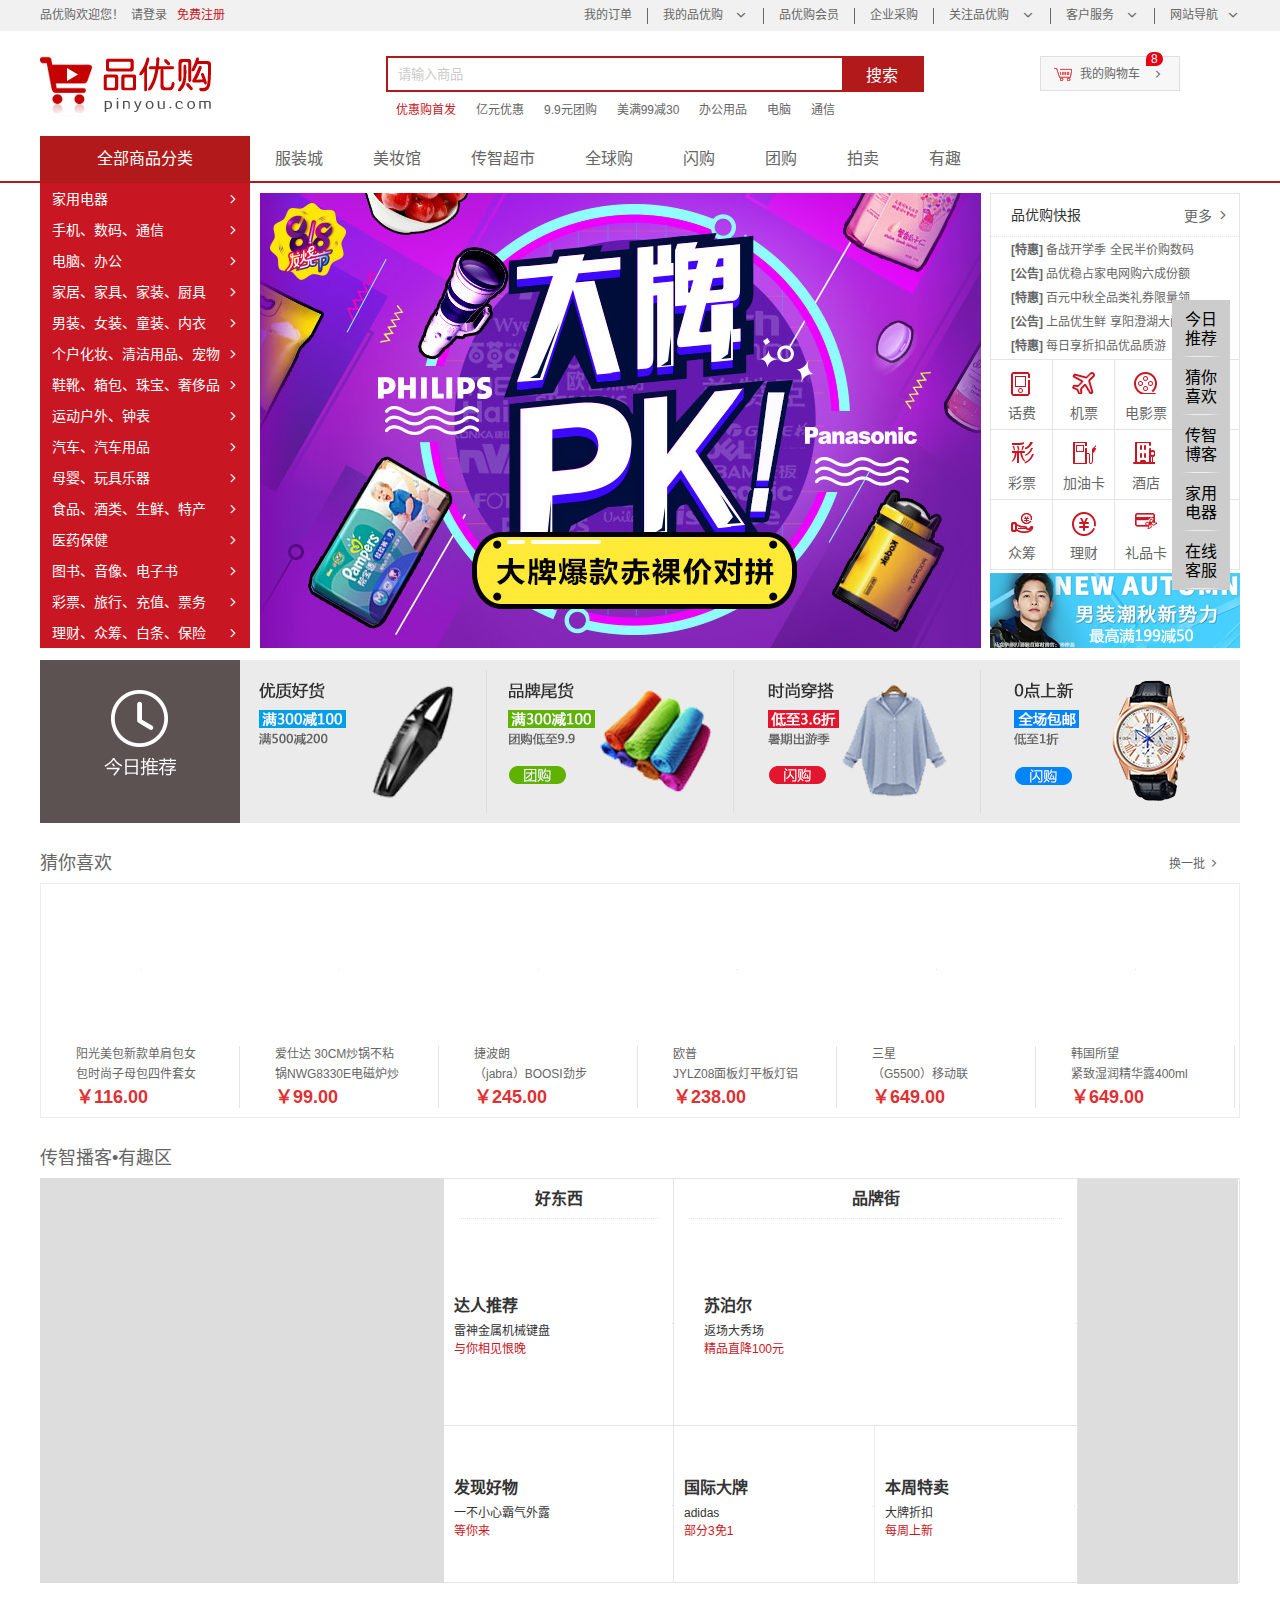
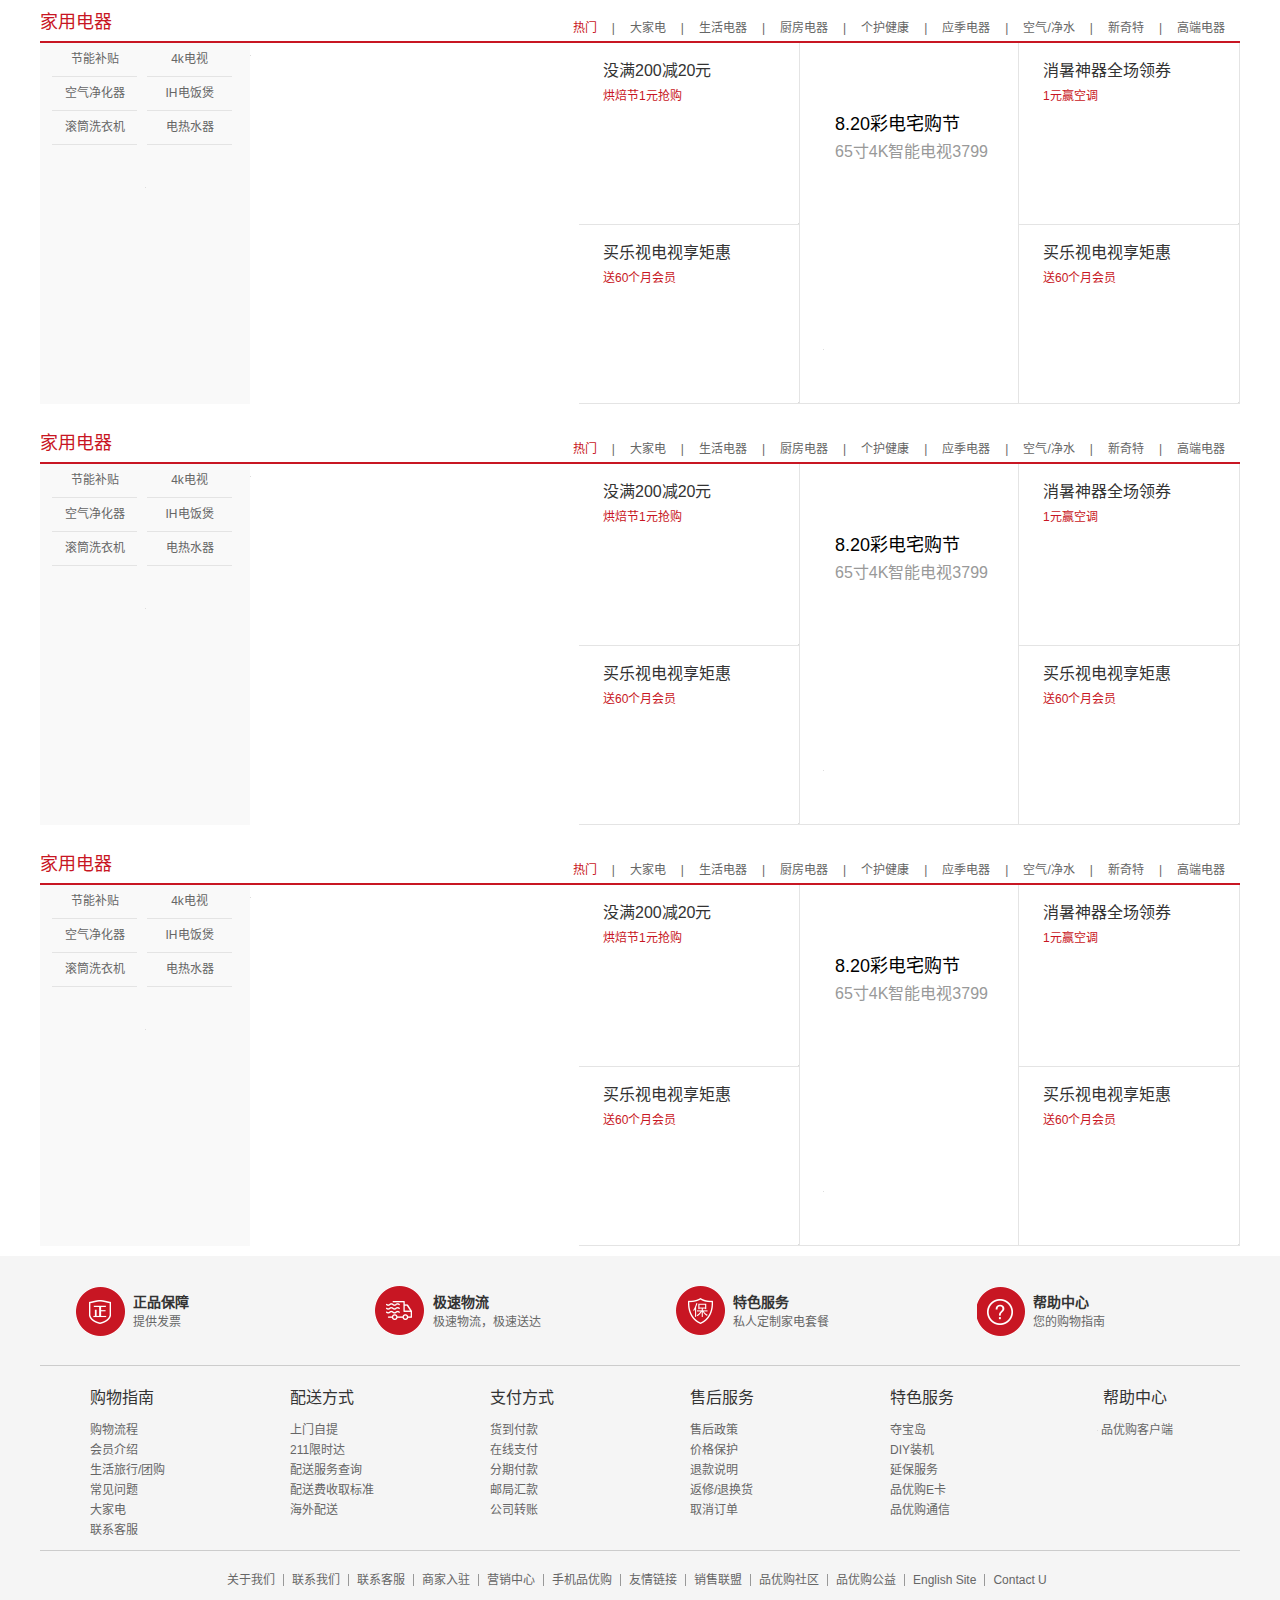
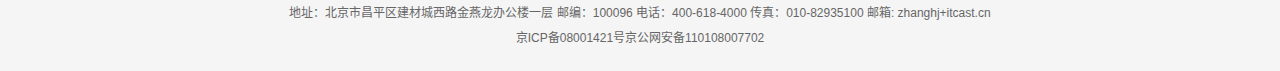
<file: index.html>
<!DOCTYPE html>
<html lang="zh-CN">

<head>
    <meta charset="UTF-8">
    <meta http-equiv="X-UA-Compatible" content="IE=edge">
    <meta name="viewport" content="width=device-width, initial-scale=1.0">
    <title>品优购-正品低价、品质保障、配送及时、轻松购物！
    </title>
    <meta name="description"
        content="品优购-专业的综合网上购物商城,销售家电、数码通讯、电脑、家居百货、服装服饰、母婴、图书、食品等数万个品牌优质商品.便捷、诚信的服务，为您提供愉悦的网上购物体验!">
    <meta name="keywords" content="网上购物,网上商城,手机,笔记本,电脑,MP3,CD,VCD,DV,相机,数码,配件,手表,存储卡,京东">
    <link rel="stylesheet" href="css/base.css">
    <link rel="stylesheet" href="css/common.css">
    <link rel="shortcut icon" href="favicon.ico" />
    <link rel="stylesheet" href="css/index.css">
    <link rel="stylesheet" href="fonts/style.css">
    <script src="js/jQuery.min.js"></script>
    <script src="js/callbacka.js"></script>
    <script src="js/index.js"></script>
</head>

<body>
    <!-- 表头栏制作 -->
    <div class="shortcut">
        <div class="w">
            <div class="fl">
                <ul>
                    <li>品优购欢迎您！ &nbsp;</li>
                    <li><a href="#">请登录 </a> &nbsp;<a href="register.html" class="style_red"> 免费注册 </a> </li>
                </ul>
            </div>
            <div class="fr">
                <ul>
                    <li><a href="#">我的订单</a></li>
                    <li></li>
                    <li><a href="#" class="nav_icon">我的品优购 </a></li>
                    <li></li>
                    <li><a href="#">品优购会员</a></li>
                    <li></li>
                    <li><a href="#">企业采购</a></li>
                    <li></li>
                    <li><a href="#" class="nav_icon">关注品优购 </a></li>
                    <li></li>
                    <li><a href="#" class="nav_icon">客户服务 </a></li>
                    <li></li>
                    <li><a href="#" class="nav_icon">网站导航</a></li>
                </ul>
            </div>
        </div>
    </div>
    <!-- logo、搜索框、购物车制作 -->
    <header class="header w">
        <!-- logo模块 -->
        <div class="logo">
            <h1><a href="index.html" title="品优购商城">品优购商城</a></h1>
        </div>
        <!-- search模块 -->
        <div class="search">
            <input type="search" placeholder="请输入商品" autofocus="autofocus">
            <button>搜索</button>
        </div>
        <!-- 热词模块 -->
        <ul class="hotwords clearfix">
            <li><a href="#" class="style_red">优惠购首发</a></li>
            <li><a href="#">亿元优惠</a></li>
            <li><a href="#">9.9元团购</a></li>
            <li><a href="#">美满99减30</a></li>
            <li><a href="#">办公用品</a></li>
            <li><a href="#">电脑</a></li>
            <li><a href="#">通信</a></li>
        </ul>
        <!-- 购物车模块 -->
        <div class="shopcar"><a href="#">我的购物车</a>
            <i class="count">8</i>
        </div>
    </header>
    <!-- nav模块制作 -->
    <nav class="nav">
        <div class="w">
            <div class="dropdown fl">
                <div class="dt">全部商品分类</div>
                <div class="dd">
                    <ul>
                        <li><a href="#">家用电器</a></li>
                        <li><a href="list.html">手机、数码、通信</a></li>
                        <li><a href="#">电脑、办公</a></li>
                        <li><a href="#">家居、家具、家装、厨具</a></li>
                        <li><a href="#">男装、女装、童装、内衣</a></li>
                        <li><a href="#">个户化妆、清洁用品、宠物</a></li>
                        <li><a href="#">鞋靴、箱包、珠宝、奢侈品</a></li>
                        <li><a href="#">运动户外、钟表</a></li>
                        <li><a href="#">汽车、汽车用品</a></li>
                        <li><a href="#">母婴、玩具乐器</a></li>
                        <li><a href="#">食品、酒类、生鲜、特产</a></li>
                        <li><a href="#">医药保健</a></li>
                        <li><a href="#">图书、音像、电子书</a></li>
                        <li><a href="#">彩票、旅行、充值、票务</a></li>
                        <li><a href="#">理财、众筹、白条、保险</a></li>
                    </ul>
                </div>
            </div>
            <div class="navitems fl">
                <ul>
                    <li><a href="#">服装城</a></li>
                    <li><a href="#">美妆馆</a></li>
                    <li><a href="#">传智超市</a></li>
                    <li><a href="#">全球购</a></li>
                    <li><a href="#">闪购</a></li>
                    <li><a href="#">团购</a></li>
                    <li><a href="#">拍卖</a></li>
                    <li><a href="#">有趣</a></li>
                </ul>
            </div>
        </div>
    </nav>
    <!-- 主体模块 -->
    <div class="w">
        <div class="main">
            <!-- 轮播图模块 -->
            <div class="focus">
                <a href="javascript:;" class="arrow-l arrow" style="font-family: 'icomoon';"></a>
                <a href="javascript:;" class="arrow-r arrow" style="font-family: 'icomoon';"></a>
                <ul>
                    <li><a href="#"><img data-funlazy="upload/图层179.png" alt=""></a></li>
                    <li><a href="#"><img data-funlazy="upload/OIP-C.jpg" alt="" style="width: 721px;height: 455px;"></a>
                    </li>
                    <li><a href="#"><img data-funlazy="upload/R-C.jpg" alt="" style="width: 721px;height: 455px;"></a>
                    </li>
                </ul>
                <ol class="circle">
                </ol>
            </div>
            <div class="newsflash">
                <div class="news">
                    <h5>品优购快报<a href="#">更多&nbsp;<i></i></a></h5>
                    <ul>
                        <li><a href="#"><strong>[特惠]</strong>&nbsp;备战开学季&nbsp;全民半价购数码</a></li>
                        <li><a href="#"><strong>[公告]</strong>&nbsp;品优稳占家电网购六成份额</a></li>
                        <li><a href="#"><strong>[特惠]</strong>&nbsp;百元中秋全品类礼券限量领</a></li>
                        <li><a href="#"><strong>[公告]</strong>&nbsp;上品优生鲜&nbsp;享阳澄湖大闸蟹</a></li>
                        <li><a href="#"><strong>[特惠]</strong>&nbsp;每日享折扣品优品质游</a></li>
                    </ul>
                </div>
                <div class="lifeservice">
                    <ul>
                        <li><a href="#"><i></i>
                                <p>话费</p>
                            </a></li>
                        <li><a href="#"><i style="background-position: -79px -18px;"></i>
                                <p>机票</p>
                            </a></li>
                        <li><a href="#"><i style="background-position: -141px -18px;"></i>
                                <p>电影票</p>
                            </a></li>
                        <li><a href="#"><i style="background-position: -205px -18px;"></i>
                                <p>游戏</p>
                            </a></li>
                        <li><a href="#"><i style="background-position: -15px -89px;"></i>
                                <p>彩票</p>
                            </a></li>
                        <li><a href="#"><i style="background-position: -78px -89px;"></i>
                                <p>加油卡</p>
                            </a></li>
                        <li><a href="#"><i style="background-position: -143px -89px;"></i>
                                <p>酒店</p>
                            </a></li>
                        <li><a href="#"><i style="background-position: -206x -89px;"></i>
                                <p>火车票</p>
                            </a></li>
                        <li><a href="#"><i style="background-position: -15px -159px;"></i>
                                <p>众筹</p>
                            </a></li>
                        <li><a href="#"><i style="background-position: -78px -159px;"></i>
                                <p>理财</p>
                            </a></li>
                        <li><a href="#"><i style="background-position: -141px -159px;"></i>
                                <p>礼品卡</p>
                            </a></li>
                        <li><a href="#"><i style="background-position: -206px -159px;"></i>
                                <p>白条</p>
                            </a></li>
                    </ul>
                </div>
                <div class="bargain">
                    <img data-funlazy="upload/01-电商-主页-gai_03.png" alt="">
                </div>
            </div>
        </div>
    </div>
    <!-- 侧边栏模块 -->
    <div class="aside clearfix">
        <div class="fix">
            <ul>
                <li><a href="javascript:;" data-index="0">今日推荐</a></li>
                <li><a href="javascript:;" data-index="1">猜你喜欢</a></li>
                <li><a href="javascript:;" data-index="2">传智博客</a></li>
                <li><a href="javascript:;" data-index="3"> 家用电器</a></li>
                <li><a href="javascript:;" data-index="4">在线客服</a></li>
            </ul>
            <a class="top" href="javascript:;"><i style="font-family: 'icomoon';"></i><span>顶部</span></a>
        </div>
    </div>
    <div class="footers">
        <!-- 推荐模块 -->
        <div class="w recom itemss" data-index="0">
            <div class="recom_hd">
                <img data-funlazy="images/今日推荐.png" alt="">
            </div>
            <div class="recom_bd">
                <ul>
                    <li><a href="#">
                            <img data-funlazy="upload/recom1_03.png" alt="">
                        </a></li>
                    <li><a href="#">
                            <img data-funlazy="upload/recom2_03.png" alt="">
                        </a></li>
                    <li><a href="#">
                            <img data-funlazy="upload/recom3_03.png" alt="">
                        </a></li>
                    <li><a href="#">
                            <img data-funlazy="upload/recom4_03.png" alt="">
                        </a></li>
                </ul>
            </div>
        </div>
        <!-- 猜你喜欢模块 -->
        <div class="w live itemss" data-index="1">
            <div class="live_nav">
                <h3>猜你喜欢</h3>
                <a href="#">换一批&nbsp;<i style="font-family: 'icomoon';"></i></a>
            </div>
            <div class="live_items">
                <ul>
                    <li><a href="#">
                            <div class="shop_img">
                                <img data-funlazy="upload/图层 152.png" alt="">
                            </div>
                            <div class="shop_title">
                                <p>阳光美包新款单肩包女包时尚子母包四件套女</p>
                                <p>￥116.00</p>
                            </div>
                        </a>
                    </li>
                    <li><a href="#">
                            <div class="shop_img">
                                <img data-funlazy="upload/图层 153.png" alt="">
                            </div>
                            <div class="shop_title">
                                <p>爱仕达 30CM炒锅不粘锅NWG8330E电磁炉炒</p>
                                <p>￥99.00</p>
                            </div>
                        </a>
                    </li>
                    <li><a href="#">
                            <div class="shop_img">
                                <img data-funlazy="upload/图层 154.png" alt="">
                            </div>
                            <div class="shop_title">
                                <p>捷波朗 <br>（jabra）BOOSI劲步</p>
                                <p>￥245.00</p>
                            </div>
                        </a>
                    </li>
                    <li><a href="#">
                            <div class="shop_img">
                                <img data-funlazy="upload/图层 156.png" alt="">
                            </div>
                            <div class="shop_title">
                                <p>欧普 <br>JYLZ08面板灯平板灯铝</p>
                                <p>￥238.00</p>
                            </div>
                        </a>
                    </li>
                    <li><a href="#">
                            <div class="shop_img">
                                <img data-funlazy="upload/图层 158.png" alt="">
                            </div>
                            <div class="shop_title">
                                <p>三星<br>（G5500）移动联</p>
                                <p>￥649.00</p>
                            </div>
                        </a>
                    </li>
                    <li><a href="#">
                            <div class="shop_img">
                                <img data-funlazy="upload/图层 159.png" alt="">
                            </div>
                            <div class="shop_title">
                                <p>韩国所望<br>紧致湿润精华露400ml</p>
                                <p>￥649.00</p>
                            </div>
                        </a>
                    </li>
                </ul>
            </div>
        </div>
        <!-- 有趣区模块 -->
        <div class="w interest itemss" data-index="2">
            <div class="interest_hd">
                <h3>传智播客•有趣区</h3>
            </div>
            <div class="interest_bd">
                <div class="interest_bd_book">
                    <img data-funlazy="upload/传智播客好书榜畅销推荐低至一折.png" alt="">
                </div>
                <div class="interest_bd_gooditems">
                    <div class="article">好东西</div>
                    <div class="recomment">
                        <img data-funlazy="upload/图层 131.png" alt="">
                        <div class="detail">
                            <h3>达人推荐</h3>
                            <p>雷神金属机械键盘<i class="style_red">与你相见恨晚</i></p>
                        </div>
                    </div>
                    <div class="find recomment">
                        <img data-funlazy="upload/图层 133.png" alt="">
                        <div class="detail">
                            <h3>发现好物</h3>
                            <p>一不小心霸气外露<i class="style_red">等你来
                                </i></p>
                        </div>
                    </div>
                </div>
                <div class="interest_bd_brand">
                    <div class="box_left">
                        <div class="boxl_top">品牌街</div>
                        <div class="boxl_center">
                            <div class="con" style="width: 100%;">
                                <img data-funlazy="upload/图层 132.png" alt="">
                                <div class="detail" style="position:absolute; left:30px;">
                                    <h3>苏泊尔</h3>
                                    <p>返场大秀场<br><i class="style_red">精品直降100元</i></p>
                                </div>
                            </div>
                        </div>
                        <div class="boxl_bottom">
                            <div class="con fl"
                                style="width: 201px; height: 157px; border-right: 1px solid #ededed; line-height: 160px;">
                                <img data-funlazy="upload/图层 134.png" alt="">
                                <div class="detail" style="position:absolute; left:10px; ">
                                    <h3>国际大牌</h3>
                                    <p>adidas<br><i class="style_red">部分3免1</i></p>
                                </div>
                            </div>
                            <div class="con fl" style="width: 200px; height: 157px; line-height: 160px;">
                                <img data-funlazy="upload/图层 135.png" alt="">
                                <div class="detail" style="position:absolute; left:10px; ">
                                    <h3>本周特卖</h3>
                                    <p>大牌折扣<br><i class="style_red">每周上新</i></p>
                                </div>
                            </div>
                        </div>
                    </div>
                    <div class="box_right">
                        <img data-funlazy="upload/图层 136.png" alt="">
                    </div>
                </div>
            </div>
        </div>
        <!-- 楼层区域制作 -->
        <div class="floor itemss" data-index="3">
            <div class="w jiandian">
                <div class="box_hd">
                    <h3>家用电器</h3>
                    <div class="tab_list">
                        <ul>
                            <li><a href="#" class="style_red">热门</a>|</li>
                            <li><a href="#">大家电</a>|</li>
                            <li><a href="#">生活电器</a>|</li>
                            <li><a href="#">厨房电器</a>|</li>
                            <li><a href="#">个护健康</a>|</li>
                            <li><a href="#">应季电器</a>|</li>
                            <li><a href="#">空气/净水</a>|</li>
                            <li><a href="#">新奇特</a>|</li>
                            <li><a href="#">高端电器</a></li>
                        </ul>
                    </div>
                </div>
                <div class="box_bd">
                    <div class="tab_content">
                        <div class="tab_list_items1">
                            <div class="col_210">
                                <ul class="clearfix">
                                    <li><a href="#">节能补贴</a></li>
                                    <li><a href="#">4k电视</a></li>
                                    <li><a href="#">空气净化器</a></li>
                                    <li><a href="#">IH电饭煲</a></li>
                                    <li><a href="#">滚筒洗衣机</a></li>
                                    <li><a href="#">电热水器</a></li>
                                </ul>
                                <a href="#"><img data-funlazy="upload/三星曲面电视抽奖送豪礼.png" alt=""></a>
                            </div>
                            <div class="col_329">
                                <a href="#"><img data-funlazy="upload/图层118.png" alt=""></a>
                            </div>
                            <div class="col_221">
                                <a href="#">
                                    <div class="detail">
                                        <p>没满200减20元<br><i class="style_red">烘焙节1元抢购</i></p>
                                    </div>
                                    <img data-funlazy="upload/图层 114.png" alt="">
                                </a>
                                <a href="#">
                                    <div class="detail">
                                        <p>买乐视电视享矩惠<br><i class="style_red">送60个月会员</i></p>
                                    </div>
                                    <img data-funlazy="upload/图层 116.png" alt="">
                                </a>
                            </div>
                            <div class="col_219">
                                <a href="#">
                                    <div class="detail">
                                        <p>8.20彩电宅购节<br><i class="style_red">65寸4K智能电视3799</i></p>
                                    </div>
                                    <img data-funlazy="upload/图层 113.png" alt="">
                                </a>
                            </div>
                            <div class="col_221">
                                <a href="#">
                                    <div class="detail">
                                        <p>消暑神器全场领券<br><i class="style_red">1元赢空调</i></p>
                                    </div>
                                    <img data-funlazy="upload/图层 115.png" alt="">
                                </a>
                                <a href="#">
                                    <div class="detail">
                                        <p>买乐视电视享矩惠<br><i class="style_red">送60个月会员</i></p>
                                    </div>
                                    <img data-funlazy="upload/图层 117.png" alt="">
                                </a>
                            </div>
                        </div>
                    </div>
                </div>
            </div>
            <div class="w jiandian">
                <div class="box_hd">
                    <h3>家用电器</h3>
                    <div class="tab_list">
                        <ul>
                            <li><a href="#" class="style_red">热门</a>|</li>
                            <li><a href="#">大家电</a>|</li>
                            <li><a href="#">生活电器</a>|</li>
                            <li><a href="#">厨房电器</a>|</li>
                            <li><a href="#">个护健康</a>|</li>
                            <li><a href="#">应季电器</a>|</li>
                            <li><a href="#">空气/净水</a>|</li>
                            <li><a href="#">新奇特</a>|</li>
                            <li><a href="#">高端电器</a></li>
                        </ul>
                    </div>
                </div>
                <div class="box_bd">
                    <div class="tab_content">
                        <div class="tab_list_items1">
                            <div class="col_210">
                                <ul class="clearfix">
                                    <li><a href="#">节能补贴</a></li>
                                    <li><a href="#">4k电视</a></li>
                                    <li><a href="#">空气净化器</a></li>
                                    <li><a href="#">IH电饭煲</a></li>
                                    <li><a href="#">滚筒洗衣机</a></li>
                                    <li><a href="#">电热水器</a></li>
                                </ul>
                                <a href="#"><img data-funlazy="upload/三星曲面电视抽奖送豪礼.png" alt=""></a>
                            </div>
                            <div class="col_329">
                                <a href="#"><img data-funlazy="upload/图层118.png" alt=""></a>
                            </div>
                            <div class="col_221">
                                <a href="#">
                                    <div class="detail">
                                        <p>没满200减20元<br><i class="style_red">烘焙节1元抢购</i></p>
                                    </div>
                                    <img data-funlazy="upload/图层 114.png" alt="">
                                </a>
                                <a href="#">
                                    <div class="detail">
                                        <p>买乐视电视享矩惠<br><i class="style_red">送60个月会员</i></p>
                                    </div>
                                    <img data-funlazy="upload/图层 116.png" alt="">
                                </a>
                            </div>
                            <div class="col_219">
                                <a href="#">
                                    <div class="detail">
                                        <p>8.20彩电宅购节<br><i class="style_red">65寸4K智能电视3799</i></p>
                                    </div>
                                    <img data-funlazy="upload/图层 113.png" alt="">
                                </a>
                            </div>
                            <div class="col_221">
                                <a href="#">
                                    <div class="detail">
                                        <p>消暑神器全场领券<br><i class="style_red">1元赢空调</i></p>
                                    </div>
                                    <img data-funlazy="upload/图层 115.png" alt="">
                                </a>
                                <a href="#">
                                    <div class="detail">
                                        <p>买乐视电视享矩惠<br><i class="style_red">送60个月会员</i></p>
                                    </div>
                                    <img data-funlazy="upload/图层 117.png" alt="">
                                </a>
                            </div>
                        </div>
                    </div>
                </div>
            </div>
            <div class="w jiandian">
                <div class="box_hd">
                    <h3>家用电器</h3>
                    <div class="tab_list">
                        <ul>
                            <li><a href="#" class="style_red">热门</a>|</li>
                            <li><a href="#">大家电</a>|</li>
                            <li><a href="#">生活电器</a>|</li>
                            <li><a href="#">厨房电器</a>|</li>
                            <li><a href="#">个护健康</a>|</li>
                            <li><a href="#">应季电器</a>|</li>
                            <li><a href="#">空气/净水</a>|</li>
                            <li><a href="#">新奇特</a>|</li>
                            <li><a href="#">高端电器</a></li>
                        </ul>
                    </div>
                </div>
                <div class="box_bd">
                    <div class="tab_content">
                        <div class="tab_list_items1">
                            <div class="col_210">
                                <ul class="clearfix">
                                    <li><a href="#">节能补贴</a></li>
                                    <li><a href="#">4k电视</a></li>
                                    <li><a href="#">空气净化器</a></li>
                                    <li><a href="#">IH电饭煲</a></li>
                                    <li><a href="#">滚筒洗衣机</a></li>
                                    <li><a href="#">电热水器</a></li>
                                </ul>
                                <a href="#"><img data-funlazy="upload/三星曲面电视抽奖送豪礼.png" alt=""></a>
                            </div>
                            <div class="col_329">
                                <a href="#"><img data-funlazy="upload/图层118.png" alt=""></a>
                            </div>
                            <div class="col_221">
                                <a href="#">
                                    <div class="detail">
                                        <p>没满200减20元<br><i class="style_red">烘焙节1元抢购</i></p>
                                    </div>
                                    <img data-funlazy="upload/图层 114.png" alt="">
                                </a>
                                <a href="#">
                                    <div class="detail">
                                        <p>买乐视电视享矩惠<br><i class="style_red">送60个月会员</i></p>
                                    </div>
                                    <img data-funlazy="upload/图层 116.png" alt="">
                                </a>
                            </div>
                            <div class="col_219">
                                <a href="#">
                                    <div class="detail">
                                        <p>8.20彩电宅购节<br><i class="style_red">65寸4K智能电视3799</i></p>
                                    </div>
                                    <img data-funlazy="upload/图层 113.png" alt="">
                                </a>
                            </div>
                            <div class="col_221">
                                <a href="#">
                                    <div class="detail">
                                        <p>消暑神器全场领券<br><i class="style_red">1元赢空调</i></p>
                                    </div>
                                    <img data-funlazy="upload/图层 115.png" alt="">
                                </a>
                                <a href="#">
                                    <div class="detail">
                                        <p>买乐视电视享矩惠<br><i class="style_red">送60个月会员</i></p>
                                    </div>
                                    <img data-funlazy="upload/图层 117.png" alt="">
                                </a>
                            </div>
                        </div>
                    </div>
                </div>
            </div>
        </div>
        <!-- 底部模块的制作 -->
        <footer class="footer itemss" data-index="4">
            <div class="w">
                <div class="mod_service">
                    <ul>
                        <li>
                            <h5></h5>
                            <div class="service_txt">
                                <h4>正品保障</h4>
                                <p>提供发票</p>
                            </div>
                        </li>
                        <li>
                            <h5 style="background-position: -255px -54px"></h5>
                            <div class="service_txt">
                                <h4>极速物流</h4>
                                <p>极速物流，极速送达</p>
                            </div>
                        </li>
                        <li>
                            <h5 style="background-position: -256px -106px"></h5>
                            <div class="service_txt">
                                <h4>特色服务</h4>
                                <p>私人定制家电套餐</p>
                            </div>
                        </li>
                        <li>
                            <h5 style="background-position: -256px -208px"></h5>
                            <div class="service_txt">
                                <h4>帮助中心</h4>
                                <p>您的购物指南</p>
                            </div>
                        </li>
                    </ul>
                </div>
                <div class="mod_help">
                    <dl>
                        <dt>购物指南</dt>
                        <dd><a href="#">购物流程</a></dd>
                        <dd><a href="#">会员介绍</a></dd>
                        <dd><a href="#">生活旅行/团购</a></dd>
                        <dd><a href="#">常见问题</a></dd>
                        <dd><a href="#">大家电</a></dd>
                        <dd><a href="#">联系客服</a></dd>
                    </dl>
                    <dl>
                        <dt>配送方式</dt>
                        <dd><a href="#">上门自提</a></dd>
                        <dd><a href="#">211限时达</a></dd>
                        <dd><a href="#">配送服务查询</a></dd>
                        <dd><a href="#">配送费收取标准</a></dd>
                        <dd><a href="#">海外配送</a></dd>
                    </dl>
                    <dl>
                        <dt>支付方式</dt>
                        <dd><a href="#">货到付款</a></dd>
                        <dd><a href="#">在线支付</a></dd>
                        <dd><a href="#">分期付款</a></dd>
                        <dd><a href="#">邮局汇款</a></dd>
                        <dd><a href="#">公司转账</a></dd>
                    </dl>
                    <dl>
                        <dt>售后服务</dt>
                        <dd><a href="#">售后政策</a></dd>
                        <dd><a href="#">价格保护</a></dd>
                        <dd><a href="#">退款说明</a></dd>
                        <dd><a href="#">返修/退换货</a></dd>
                        <dd><a href="#">取消订单</a></dd>
                    </dl>
                    <dl>
                        <dt>特色服务</dt>
                        <dd><a href="#">夺宝岛</a></dd>
                        <dd><a href="#">DIY装机</a></dd>
                        <dd><a href="#">延保服务</a></dd>
                        <dd><a href="#">品优购E卡</a></dd>
                        <dd><a href="#">品优购通信</a></dd>
                    </dl>
                    </dl>
                    <dl>
                        <dt>帮助中心</dt>
                        <dd>
                            <img data-funlazy="images/erweima_03.png" alt="">
                            品优购客户端
                        </dd>
                    </dl>
                </div>
                <div class="mod_copyright">
                    <div class="link">
                        <ul>
                            <li><a href="#">关于我们</a></li>
                            <li></li>
                            <li><a href="#">联系我们</a></li>
                            <li></li>
                            <li><a href="#">联系客服</a></li>
                            <li></li>
                            <li><a href="#">商家入驻</a></li>
                            <li></li>
                            <li><a href="#">营销中心</a></li>
                            <li></li>
                            <li><a href="#">手机品优购</a></li>
                            <li></li>
                            <li><a href="#">友情链接</a></li>
                            <li></li>
                            <li><a href="#">销售联盟</a></li>
                            <li></li>
                            <li><a href="#">品优购社区</a></li>
                            <li></li>
                            <li><a href="#">品优购公益</a></li>
                            <li></li>
                            <li><a href="#">English Site</a></li>
                            <li></li>
                            <li><a href="#">Contact U</a></li>
                        </ul>
                    </div>
                    <div class="copyright">
                        地址：北京市昌平区建材城西路金燕龙办公楼一层 邮编：100096 电话：400-618-4000 传真：010-82935100 邮箱: zhanghj+itcast.cn
                        <br>京ICP备08001421号京公网安备110108007702
                    </div>
                </div>
            </div>
        </footer>
    </div>
    <script src="js/funlazy.min.js"></script>
    <script>
        FunLazy({
            beforeLazy: function (src) {
                return src + "?id=" + Math.random().toString(36).substr(2, 10);
            }
        });
    </script>
</body>

</html>
</file>
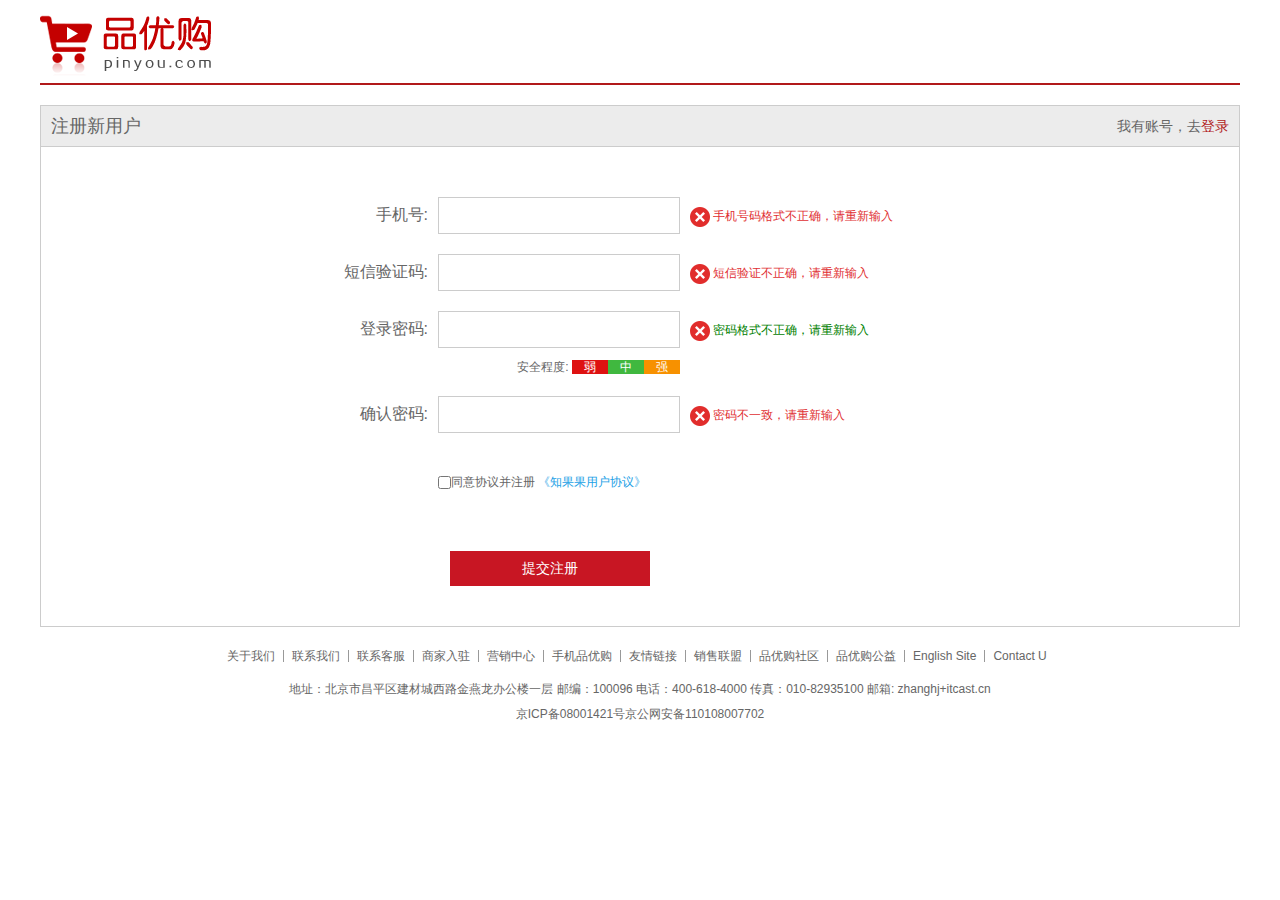
<file: register.html>
<!DOCTYPE html>
<html lang="en">

<head>
    <meta charset="UTF-8">
    <meta http-equiv="X-UA-Compatible" content="IE=edge">
    <meta name="viewport" content="width=device-width, initial-scale=1.0">
    <title>品优购</title>
    <link rel="shortcut icon" href="favicon.ico" />
    <meta name="description" content="">
    <meta name="keywords" content="">
    <link rel="stylesheet" href="css/base.css">
    <link rel="stylesheet" href="css/register.css">
</head>

<body>
    <div class="w">
        <header>
            <a href="index.html"><img src="images/logo.png" alt=""></a>
        </header>
        <div class="registerarea">
            <h3>注册新用户<div class="login">我有账号，去<a href="#">登录</a></div>
            </h3>
            <div class="reg_form">
                <form action="">
                    <ul>
                        <li><label for="">手机号:</label><input type="tel" class="inp"><span class="error"><i
                                    class="error_icon"></i> 手机号码格式不正确，请重新输入</span></li>
                        <li><label for="">短信验证码:</label><input type="text" class="inp"><span class="error"><i
                                    class="error_icon"></i> 短信验证不正确，请重新输入</span></li>
                        <li><label for="">登录密码:</label><input type="text" class="inp"><span class="success"><i
                                    class="success_icon"></i> 密码格式不正确，请重新输入</span></li>
                        <li class="safe">安全程度: <em class="ruo">弱</em><em class="zhong">中</em><em class="qiang">强</em>
                        </li>
                        <li><label for="">确认密码:</label><input type="text" class="inp"><span class="error"><i
                                    class="error_icon"></i> 密码不一致，请重新输入</span></li>
                        <li class="agree"><input type="checkbox">同意协议并注册 <i>《知果果用户协议》</i></li>
                        <li><button>提交注册</button></li>
                    </ul>
                </form>
            </div>
        </div>
        <footer>
            <div class="mod_copyright">
                <div class="link">
                    <ul>
                        <li><a href="#">关于我们</a></li>
                        <li></li>
                        <li><a href="#">联系我们</a></li>
                        <li></li>
                        <li><a href="#">联系客服</a></li>
                        <li></li>
                        <li><a href="#">商家入驻</a></li>
                        <li></li>
                        <li><a href="#">营销中心</a></li>
                        <li></li>
                        <li><a href="#">手机品优购</a></li>
                        <li></li>
                        <li><a href="#">友情链接</a></li>
                        <li></li>
                        <li><a href="#">销售联盟</a></li>
                        <li></li>
                        <li><a href="#">品优购社区</a></li>
                        <li></li>
                        <li><a href="#">品优购公益</a></li>
                        <li></li>
                        <li><a href="#">English Site</a></li>
                        <li></li>
                        <li><a href="#">Contact U</a></li>
                    </ul>
                </div>
                <div class="copyright">
                    地址：北京市昌平区建材城西路金燕龙办公楼一层 邮编：100096 电话：400-618-4000 传真：010-82935100 邮箱: zhanghj+itcast.cn
                    <br>京ICP备08001421号京公网安备110108007702
                </div>
            </div>
        </footer>
    </div>
</body>

</html>
</file>
<file: css/base.css>
* {
    margin: 0;
    padding: 0;
    box-sizing: border-box;
}

em,
i {
    font-style: normal
}

li {
    list-style: none
}

img {
    border: 0;
    vertical-align: middle
}

button {
    cursor: pointer
}

a {
    color: #666;
    text-decoration: none
}

a:hover {
    color: #c81623
}

button,
input {
    font-family: Microsoft YaHei, Heiti SC, tahoma, arial, Hiragino Sans GB, "\5B8B\4F53", sans-serif
}

body {
    -webkit-font-smoothing: antialiased;
    background-color: #fff;
    font: 16px/1.5 Microsoft YaHei, Heiti SC, tahoma, arial, Hiragino Sans GB, "\5B8B\4F53", sans-serif;
    color: #666
}

.hide,
.none {
    display: none
}

.clearfix:after {
    visibility: hidden;
    clear: both;
    display: block;
    content: ".";
    height: 0
}

.clearfix {
    *zoom: 1
}
</file>
<file: css/common.css>
@font-face {
    font-family: 'icomoon';
    src:  url('../fonts/icomoon.eot?m9iig2');
    src:  url('../fonts/icomoon.eot?m9iig2#iefix') format('embedded-opentype'),
      url('../fonts/icomoon.ttf?m9iig2') format('truetype'),
      url('../fonts/icomoon.woff?m9iig2') format('woff'),
      url('../fonts/icomoon.svg?m9iig2#icomoon') format('svg');
    font-weight: normal;
    font-style: normal;
    font-display: block;
  }
.w {
    width: 1200px;
    margin: 0 auto;
}
.fl {
    float: left;
}
.fr {
    float: right;
}
/*表头栏制作*/
.shortcut ul li {
    float: left;
}
.shortcut {
     width: 100%;
     height: 31px;
     background-color: #f1f1f1;
     line-height: 31px;
     color: #666;
     font-size: 12px;
}
.style_red {
    color: #c81623;
}
.shortcut .w .fr ul li:nth-child(2n) {
    border-left: 1px solid #666;
    height: 16px;
    margin: 8px 15px 0px;
}
.nav_icon::after {
    font-family: "icomoon";
    content: "\e901";
    margin-left: 8px;
    font-size: 14px;
    vertical-align: middle;
}
/* logo、搜索框、购物车制作 */
.header {
    position: relative;
    height: 105px;
}
.header .logo {
    position: absolute;
    top: 25px;
    width: 171px;
    height: 61px;
}
.logo a {
    display:block;
    width: 171px;
    height: 61px;
    background: url(../images/logo.png) no-repeat;
    text-indent: -9999px;
    overflow: hidden;
}
.search {
    position: absolute;
    top: 25px;
    left: 346px;
    width: 538px;
    height: 36px;
    border: 2px solid #b1191a;
}
.search input {
    float: left;
    width: 454px;
    height: 32px;
    border: none;
    outline: none;
    padding-left: 10px;
}
.search input::placeholder {
    color: #cbcbcb;
}
.search button {
    float: left;
    width: 80px;
    height: 32px;
    background-color: #b1191a;
    border:none;
    color: #fff;
    font-size: 16px;
}
.hotwords {
    position: absolute;
    top: 66px;
    left: 346px;
}
.hotwords li {
    float: left;
}
.hotwords li a {
    font-size: 12px;
    margin: 0px 10px;
}
.shopcar {
    position: absolute;
    top: 25px;
    right: 60px;
    width: 140px;
    height: 35px;
    border: 1px solid #dfdfdf;
    background-color: #f7f7f7;
    line-height: 35px;
    text-align: center;
    font-size: 12px;
}
.shopcar::before {
    position: absolute;
    top: 11px;
    left: 13px;
    content: "";
    width: 20px;
    height: 15px;
    background: url(../images/icons.png) no-repeat -415px -90px;
}
.shopcar a::after {
    position: absolute;
    top: 0px;
    right: 15px;
    font-family: "icomoon";
    content: "\e903";
}
.shopcar .count {
    position: absolute;
    top:-5px;
    left: 105px;
    height: 14px;
    line-height: 14px;
    color:#fff;
    background-color: #e60012;
    padding: 0px 5px;
    border-radius: 7px 7px 7px 0px;
}
/* nav模块制作 */
.nav {
    height: 47px;
    border-bottom: 2px solid #b1191a;
}
.nav .dropdown {
    width: 210px;
    height: 45px;
    background-color: #b1191a;
}
.nav .dropdown .dt {
    width: 100%;
    height: 47px;
    text-align: center;
    line-height: 45px;
    color: #fff;
}
.nav .dropdown .dd {
    width: 100%;
    height: 465px;
    background-color: #c81623;
}
.nav .dropdown .dd ul li {
    position: relative;
    height: 31px;
    line-height: 31px;
    margin-left: 2px;
    padding-left: 10px;
}
.nav .dropdown .dd ul li a {
    color: #fff;
    font-size:14px;
}
.nav .dropdown .dd ul li:hover {
    background-color: #fff;
}
.nav .dropdown .dd ul li:hover a {
    color: #c81623;
}
.nav .dropdown .dd ul li::after {
    position: absolute;
    top: 1px;
    right: 10px;
    font-family: "icomoon";
    content: "\e903";
    font-size: 14px;
    color: #fff;
}
.nav .navitems ul li {
    float: left;
}
.nav .navitems ul li a {
    display: block;
    height: 45px;
    line-height: 45px;
    padding: 0px 25px;
}
.nav .navitems ul li a:hover {
    background-color: #f7f7f7;
}
.footer {
    height:415px;
    padding-top: 30px;
    margin-top: 10px;
    background-color: #f5f5f5;
}
.footer .mod_service {
    height: 80px;
    border-bottom: 1px solid #ccc;
}
.footer .mod_service ul li {
    float: left;
    width: 300px;
    height: 50px;
    padding-left: 35px;
}
.footer .mod_service ul li h5 {
    float: left;
    width: 50px;
    height: 50px;
    background: url(../images/icons.png) no-repeat -252px -2px;
}
.footer .mod_service ul li h4 {
    font-size: 14px;
    color: #333;
}
.footer .mod_service ul li p {
    font-size: 12px;
    color: #666;
}
.service_txt {
    position: relative;
    top: 6px;
    left: 8px;
}
/* 帮助模块 */
.footer .mod_help {
    height: 185px;
    padding: 20px 0px 0px 50px;
    border-bottom: 1px solid #ccc;
}
.footer .mod_help dl {
    float: left;
    width: 200px;
}
.footer .mod_help dt {
    color: #333;
    margin-bottom: 10px;
}
.footer .mod_help dl dd {
    font-size: 12px;
    line-height: 20px;
}
.footer .mod_help dl:last-child {
    width: 90px;
    text-align: center;
}
.mod_copyright {
    font-size: 12px;
    padding-top: 20px;
    text-align: center;
}
.mod_copyright .link {
    height: 30px;
}
.mod_copyright .link ul {
    position: absolute;
    left: 50%;
    margin-left: -413px;
    width: 827px;
}
.mod_copyright .link ul li {
    float: left;
}
.mod_copyright .link ul li:nth-child(2n) {
    height: 12px;
    border-left: 1px solid #999;
    margin:3px 8px 0px;
}
.mod_copyright .copyright {
    line-height: 25px;
}
</file>
<file: css/index.css>
.main {
    width: 980px;
    height: 455px;
    margin-left: 220px;
    margin-top: 10px;
}

/* 轮播图模块 */
.main .focus {
    overflow: hidden;
    position: relative;
    float: left;
    width: 721px;
    height: 455px;
}

.main .focus .arrow {
    display: none;
    position: absolute;
    width: 30px;
    height: 50px;
    z-index: 999;
    text-align: center;
    line-height: 50px;
    font-size: 20px;
    background: rgba(0, 0, 0, 0.3);
}

.main .focus .arrow-l {
    top: 50%;
    left: 0;
    transform: translateY(-50%);
}

.main .focus .arrow-r {
    top: 50%;
    right: 0;
    transform: translateY(-50%);

}

.main .focus ul {
    position: absolute;
    top: 0px;
    left: 0px;
    width: 600%;
}

.main .focus ul li {
    float: left;
}

.main .focus .circle {
    display: none;
    position: absolute;
    bottom: 20px;
    left: 20px;
}

.main .focus .circle li {
    float: left;
    width: 10px;
    height: 10px;
    border: 1px solid #fff;
    border-radius: 50%;
    margin: 0 4px;
    cursor: pointer;
}

.main .focus .circle .current {
    background-color: #fff;
}

.main .newsflash {
    float: right;
    width: 250px;
    height: 455px;
}

.main .newsflash .news {
    height: 167px;
    border: 1px solid #e4e4e4;
}

.main .newsflash .lifeservice {
    height: 210px;
    border: 1px solid #e4e4e4;
    border-top: none;
    border-bottom: none;
}

.main .newsflash .news h5 {
    position: relative;
    height: 43px;
    line-height: 43px;
    border-bottom: 1px dotted #e4e4e4;
    padding-left: 20px;
    font-size: 14px;
    color: #333333;
    font-weight: 400;
}

.main .newsflash .news h5 a {
    position: absolute;
    top: 0px;
    right: 9px;
    font-size: 14px;
}

.main .newsflash .news a i {
    font-family: "icomoon";
}

.main .newsflash .news ul {
    padding-left: 20px;
}

.main .newsflash .news ul li a {
    font-size: 12px;
}

.main .newsflash .lifeservice li {
    float: left;
    width: 62px;
    height: 70px;
    border: 1px solid #e4e4e4;
    border-top: 0;
    border-left: 0;
    border-collapse: collapse;
}

.main .newsflash .lifeservice li:nth-child(4n) {
    border-right: none;
}

.main .newsflash .lifeservice li a {
    display: block;
    width: 100%;
    height: 100%;
    font-size: 14px;
    text-align: center;
}

.main .newsflash .lifeservice li a i {
    display: inline-block;
    width: 25px;
    height: 25px;
    margin-top: 12px;
    background: url(../images/icons.png) no-repeat -17px -16px;
}

.main .newsflash .bargain {
    height: 75px;
    margin-top: 3px;
}

.recom {
    height: 163px;
    margin-top: 12px;
}

.recom .recom_hd {
    float: left;
    width: 200px;
    height: 163px;
    background-color: #5c5251;
    text-align: center;
}

.recom .recom_hd img {
    margin-top: 30px;
}

.recom .recom_bd {
    float: left;
    width: 1000px;
    height: 163px;
    background-color: #ebebeb;
}

.recom .recom_bd ul li {
    position: relative;
    float: left;
    width: 247px;
}

.recom .recom_bd ul li:nth-child(-n+3)::after {
    content: "";
    position: absolute;
    top: 10px;
    right: 0px;
    height: 143px;
    border-left: 1px solid #dddddd;
}

/* 猜你喜欢模块 */
.live {
    height: 275px;
    margin-top: 20px;
}

.live .live_nav,
.interest .interest_hd {
    height: 40px;
    line-height: 40px;
}

.live .live_nav h3,
.interest .interest_hd h3 {
    float: left;
    font-size: 18px;
    font-weight: 400;
}

.live .live_nav a {
    float: right;
    height: 40px;
    font-size: 12px;
    margin-right: 20px;
}

.live .live_items {
    height: 235px;
    border: 1px solid #ededed;
}

.live .live_items ul li {
    float: left;
    width: 199px;
    height: 233px;
    text-align: center;
}

.live .live_items ul li .shop_img {
    display: inline-block;
    width: 160px;
    height: 140px;
    margin-top: 15px;
    text-align: center;
    line-height: 140px;
}

.live .live_items ul li .shop_title {
    position: relative;
    height: 78px;
    padding: 5px 35px;
    text-align: left;
}

.live .live_items ul li .shop_title::after {
    content: "";
    position: absolute;
    bottom: 9px;
    right: 0px;
    height: 62px;
    border-left: 1px solid #e4e4e4;

}

.live .live_items ul li .shop_title p:first-child {
    font-size: 12px;
    line-height: 20px;
}

.live .live_items ul li .shop_title p:last-child {
    font-weight: bold;
    color: #df3033;
    font-size: 18px;
}

/* 兴趣区模块 */
.interest {
    height: 445px;
    margin-top: 20px;
}

.interest .interest_bd {
    height: 405px;
}

.interest .interest_bd .interest_bd_book {
    float: left;
    width: 404px;
    height: 405px;
}

.interest .interest_bd .interest_bd_book img {
    width: 100%;
    height: 100%;
}

.interest .interest_bd .interest_bd_gooditems {
    float: left;
    width: 230px;
    height: 405px;
    border: 1px solid #e4e4e4;
    border-left: none;
}

.interest .interest_bd .interest_bd_gooditems .article {
    height: 40px;
    margin: 0px 15px;
    border-bottom: 1px dotted #e4e4e4;
    text-align: center;
    line-height: 40px;
    color: #333;
    font-weight: bold;
}

.interest .interest_bd .interest_bd_gooditems .recomment,
.interest .interest_bd .interest_bd_brand .box_left .boxl_center .con,
.interest .interest_bd .interest_bd_brand .box_left .boxl_bottom .con {
    position: relative;
    height: 207px;
    line-height: 207px;
    text-align: right;
    border-bottom: 1px solid #e4e4e4;
}

.detail {
    position: absolute;
    top: 50%;
    left: 10px;
    margin-top: -32px;
    width: 100px;
    height: 65px;
    line-height: 2;
    text-align: left;
    color: #333;
}

.detail h3 {
    font-size: 16px;
}

.detail p {
    font-size: 12px;
    line-height: 1.5;
}

.interest .interest_bd .interest_bd_gooditems .find {
    height: 157px;
    line-height: 157px;
}

.interest .interest_bd .interest_bd_brand {
    float: left;
    width: 566px;
    height: 405px;
    border: 1px solid #e4e4e4;
    border-left: none;
}

.interest .interest_bd .interest_bd_brand .box_left {
    float: left;
    width: 404px;
    height: 405px;
    border-right: 1px solid #e4e4e4;
}

.interest .interest_bd .interest_bd_brand .box_right {
    float: left;
    width: 160px;
    height: 405px;
}

.interest .interest_bd .interest_bd_brand .box_right img {
    width: 100%;
    height: 100%;
}

.interest .interest_bd .interest_bd_brand .box_left .boxl_top {
    height: 40px;
    margin: 0px 15px;
    border-bottom: 1px dotted #e4e4e4;
    text-align: center;
    line-height: 40px;
    color: #333;
    font-weight: bold;
}

/* 楼层区模块 */
.floor .w {
    margin-top: 30px;
}

.floor .box_hd {
    height: 30px;
    border-bottom: 2px solid #c81623;
}

.floor .box_hd h3 {
    float: left;
    font-size: 18px;
    color: #c81623;
    font-weight: 400;
    height: 30px;
    line-height: 18px;
}

.floor .box_hd .tab_list {
    height: 30px;
    float: right;
    line-height: 30px;
}

.floor .box_hd .tab_list ul li {
    float: left;
    font-size: 12px;
}

.floor .box_hd .tab_list ul li a {
    margin: 0px 15px;
}

.floor .box_bd {
    height: 361px;
}

.col_210 {
    width: 210px;
    height: 361px;
    background-color: #f9f9f9;
    text-align: center;
}

.col_329 {
    width: 329px;
}

.col_221 {
    position: relative;
    width: 221px;
    height: 361px;
    border-right: 1px solid #e4e4e4;
    border-bottom: 1px solid #e4e4e4;
}

.col_219 {
    width: 219px;
    height: 361px;
    border-right: 1px solid #e4e4e4;
    border-bottom: 1px solid #e4e4e4;
}

.tab_list_items1>div {
    float: left;
}

.floor .col_210 ul {
    padding-left: 12px;
    margin-bottom: 30px;
}

.floor .col_210 ul li {
    float: left;
    width: 85px;
    height: 34px;
    border-bottom: 1px solid #e4e4e4;
    text-align: center;
    line-height: 33px;
    margin-right: 10px;
    font-size: 12px;
}

.floor .col_221 a:first-child {
    position: relative;
    display: block;
    height: 182px;
    border-bottom: 1px solid #e4e4e4;
}

.floor .col_221 a:last-child {
    position: relative;
    display: block;
    height: 178px;
}

.floor .col_221 a img {
    position: absolute;
    bottom: 0px;
    right: 0px;
}

.floor .detail {
    position: absolute;
    top: 48px;
    left: 24px;
    z-index: 1;
    width: 160px;
    height: 45px;
}

.floor .detail p {
    font-size: 16px;
}

.floor .detail p i {
    font-size: 12px;
}

.floor .col_219 a {
    position: relative;
    display: block;
    height: 360px;
}

.floor .col_219 a img {
    position: absolute;
    left: 23px;
    bottom: 53px;
}

.floor .col_219 .detail {
    position: absolute;
    top: 100px;
    left: 35px;
}

.floor .col_219 .detail p {
    font-size: 18px;
    color: #000;
}

.floor .col_219 .detail p i {
    font-size: 16px;
    color: #999;
}

/* 侧边栏模块 */
body {
    background-color: #fff;
}

.aside .fix {
    width: 58px;
}

.aside .fix ul {
    list-style: none;
}

.aside .fix ul li {
    position: relative;
    width: 58px;
    height: 58px;
    background-color: #ccc;
}

.aside .fix ul li .banner {
    visibility: hidden;
    position: absolute;
    top: 0px;
    left: 0px;
    z-index: 0;
    width: 200px;
    height: 58px;
    line-height: 58px;
    padding-left: 50px;
    background-color: #c81623;
    color: #fff;
}

.aside .fix ul li a {
    position: absolute;
    top: 0px;
    z-index: 1;
    padding: 10px;
    height: 58px;
    width: 58px;
    line-height: 19px;
    font-size: 16px;
    text-align: center;
    transition: all .2s ease;
    color: black;
    text-decoration: none;
}

.aside .fix ul li a:hover::after {
    display: none;
}

.top i {
    display: block;
    font-style: normal;
    font-size: 20px;
    height: 22px;
    line-height: 22px;
}
.top:hover {
    color: #fff;
    background-color: skyblue;
}
.top {
    display: none;
    width: 58px;
    height: 68px;
    padding-top: 10px;
    color: #c81623;
    text-align: center;
    text-decoration: none;
    transition: all .2s ease;
    background-color: #ccc;
}

.top span {
    display: block;
    height: 18px;
}

.aside .fix ul li a::after {
    content: "";
    position: absolute;
    z-index: 0;
    width: 40px;
    height: 1px;
    left: 50%;
    transform: translateX(-50%);
    bottom: 1px;
    background: linear-gradient(270deg, #ccc, #eeeeee, #eeeeee, #ccc);
}

.aside {
    position: absolute;
    top: 300px;
    right: 50px;
    overflow: hidden;
}

.aside .fix ul li .bgc {
    background-color: #c81623;
    color: #fff;
}
</file>
<file: fonts/style.css>
@font-face {
  font-family: 'icomoon';
  src:  url('icomoon.eot?x2xwjm');
  src:  url('icomoon.eot?x2xwjm#iefix') format('embedded-opentype'),
    url('icomoon.ttf?x2xwjm') format('truetype'),
    url('icomoon.woff?x2xwjm') format('woff'),
    url('icomoon.svg?x2xwjm#icomoon') format('svg');
  font-weight: normal;
  font-style: normal;
  font-display: block;
}

[class^="icon-"], [class*=" icon-"] {
  /* use !important to prevent issues with browser extensions that change fonts */
  font-family: 'icomoon' !important;
  speak: never;
  font-style: normal;
  font-weight: normal;
  font-variant: normal;
  text-transform: none;
  line-height: 1;

  /* Better Font Rendering =========== */
  -webkit-font-smoothing: antialiased;
  -moz-osx-font-smoothing: grayscale;
}

.icon-chevron-down:before {
  content: "\e901";
}
.icon-chevron-left:before {
  content: "\e902";
}
.icon-chevron-right:before {
  content: "\e903";
}
.icon-chevron-up:before {
  content: "\e904";
}
.icon-globe:before {
  content: "\e909";
}
.icon-search:before {
  content: "\e905";
}
.icon-stop-circle:before {
  content: "\e906";
}
.icon-sun:before {
  content: "\e907";
}
.icon-target:before {
  content: "\e908";
}
.icon-volume-2:before {
  content: "\e900";
}
.icon-camera:before {
  content: "\e90f";
}
.icon-headphones:before {
  content: "\e910";
}
.icon-bullhorn:before {
  content: "\e91a";
}
.icon-connection:before {
  content: "\e91b";
}
.icon-map2:before {
  content: "\e94c";
}
.icon-mobile:before {
  content: "\e958";
}
.icon-undo:before {
  content: "\e965";
}
.icon-file-zip:before {
  content: "\e92b";
}
.icon-barcode:before {
  content: "\e937";
}
.icon-download3:before {
  content: "\e9c7";
}
.icon-sphere:before {
  content: "\e9c9";
}
.icon-whatsapp:before {
  content: "\ea93";
}
.icon-plus:before {
  content: "\f067";
}
</file>
<file: css/register.css>
.w {
    width: 1200px;
    margin: 0 auto;
}
header {
    height: 85px;
    border-bottom: 2px solid #b1191a;
}
header img {
    padding-top: 15px;
}
.registerarea {
    height: 522px;
    border: 1px solid #ccc;
    margin-top: 20px;
}
.registerarea h3 {
    height: 41px;
    border-bottom: 1px solid #ccc;
    padding: 0px 10px;
    background-color: #ececec;
    line-height: 41px;
    font-size: 18px;
    font-weight: 400;
}
.login {
    float: right;
    font-size: 14px;
}
.login a {
    color: #b1191a;
}
.registerarea .reg_form {
    width: 600px;
    height: 300px;
    margin: 50px auto 0;
}
.registerarea .reg_form  ul li {
    margin-bottom: 20px;
}
.registerarea .reg_form  ul li:nth-child(3) {
    margin-bottom: 0px;
}
.registerarea .reg_form  ul li label {
    display: inline-block;
    width: 88px;
    text-align: right;
}
.registerarea .reg_form  ul li .inp {
    width: 242px;
    height: 37px;
    border:1px solid #ccc;
    margin: 0px 10px;
    padding: 0px 10px;
    outline: none;
}
.error,.success {
    color: #df3033;
    font-size: 12px;
}
.error .error_icon,.success .success_icon {
    display: inline-block;
    width: 20px;
    height: 20px;
    background: url(../images/矩形8.png) no-repeat;
    vertical-align: middle;
}
.success {
     color: green;
}
.safe {
    font-size: 12px;
    width: 340px;
    text-align: right;
    margin-top: 10px;
}
.safe em {
    padding: 0px 12px;
    color:#fff;
}
.ruo {
    background-color: #de1111;
}
.zhong {
    background-color: #40b83f;
}
.qiang {
    background-color: #f79100;
}
.agree {
    font-size: 12px;
    margin-left: 98px;
    margin-top: 40px;
}
.agree input {
    vertical-align: middle;
}
.agree i {
    color: #1ba1e6;
}
.reg_form button {
    margin-top: 40px;
    width: 200px;
    height: 35px;
    border:none;
    margin-left: 110px;
    background-color: #c81623;
    font-size: 14px;
    color: #fff;
}
.mod_copyright {
    font-size: 12px;
    padding-top: 20px;
    text-align: center;
}
.mod_copyright .link {
    height: 30px;
}
.mod_copyright .link ul {
    position: absolute;
    left: 50%;
    margin-left: -413px;
    width: 827px;
}
.mod_copyright .link ul li {
    float: left;
}
.mod_copyright .link ul li:nth-child(2n) {
    height: 12px;
    border-left: 1px solid #999;
    margin:3px 8px 0px;
}
.mod_copyright .copyright {
    line-height: 25px;
}
</file>
